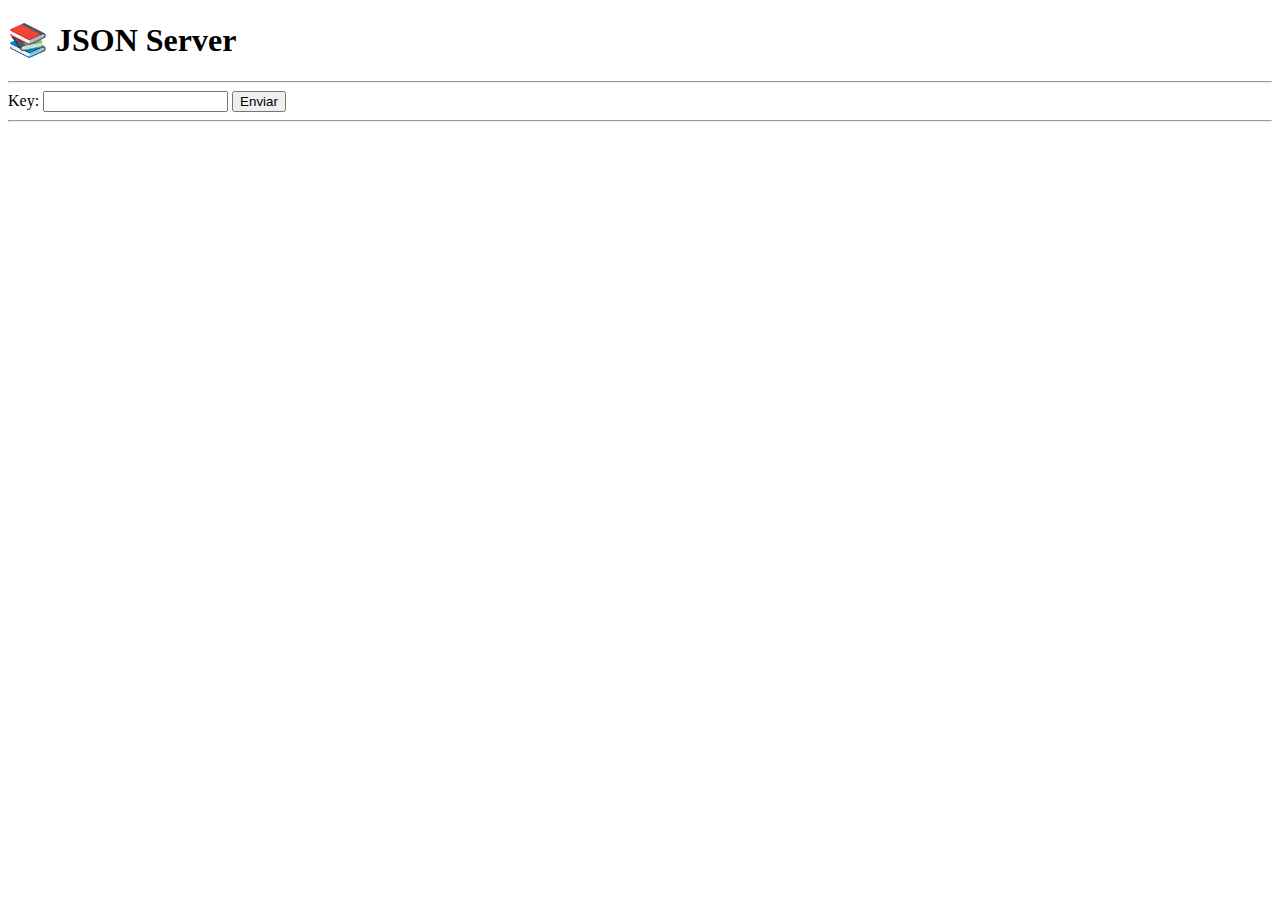
<file: tests/http/misc/index.html>
<!DOCTYPE html>
<html lang="en">
<head>
    <meta charset="UTF-8">
    <meta name="viewport" content="width=device-width, initial-scale=1.0">
    <link rel="icon" href="data:image/x-icon;," type="image/x-icon">
<!--
    <link rel="stylesheet" type="text/css" href="style.css">
    <script type="text/javascript" src="func.js"></script>
-->
    <title>JSON Server</title>
</head>
<body>
    <h1>📚 JSON Server</h1>
    <hr />
    <form id="myForm">
        <label for="key">Key:</label>
        <input type="text" id="key" name="key">
        <button type="submit">Enviar</button>
    </form>
    <hr />
    <div id="response"></div>
    <script>
        document.getElementById('myForm').addEventListener('submit', function(event) {
            event.preventDefault();

            var formData = new FormData(event.target);
            var jsonObject = {};
            formData.forEach((value, key) => jsonObject[key] = value);

            fetch('/api/users', {
                method: 'POST',
                headers: {
                    'Content-Type': 'application/json'
                },
                body: JSON.stringify(jsonObject)
            })
            .then(response => {
                if (response.status === 200) {
                    return response.json();
                } else if (response.status === 204) {
                    return Promise.resolve();
                } else if (response.status === 400) {
                    return Promise.reject('Bad Request');
                } else if (response.status === 404) {
                    return Promise.reject('Not Found');
                } else if (response.status === 405) {
                    return Promise.reject('Method Not Allowed');
                } else {
                    return Promise.reject('Unexpected Error');
                }
            })
            .then(data => {
                if (data) {
                    document.getElementById('response').innerText = JSON.stringify(data);
                } else {
                    document.getElementById('response').innerText = 'Request completed successfully (HTTP 204)';
                }
            })
            .catch(error => {
                console.error('Error:', error);
                if (error === 'Method Not Allowed') {
                    document.getElementById('response').innerText = 'Method Not Allowed (HTTP 405)';
                } else if (error === 'Bad Request') {
                    document.getElementById('response').innerText = 'Bad Request (HTTP 400)';
                } else if (error === 'Not Found') {
                    document.getElementById('response').innerText = 'Not Found (HTTP 404)';
                } else {
                    document.getElementById('response').innerText = `Error: ${error}`;
                }
            })
            .finally(() => {
                // Aquí puedes añadir cualquier limpieza adicional o código que quieras ejecutar al final
                // Limpia el formulario y enfoca el campo 'key'
                document.getElementById('myForm').reset();
                document.getElementById('key').focus();
            });
        });
    </script>
</body>
</html>
</file>
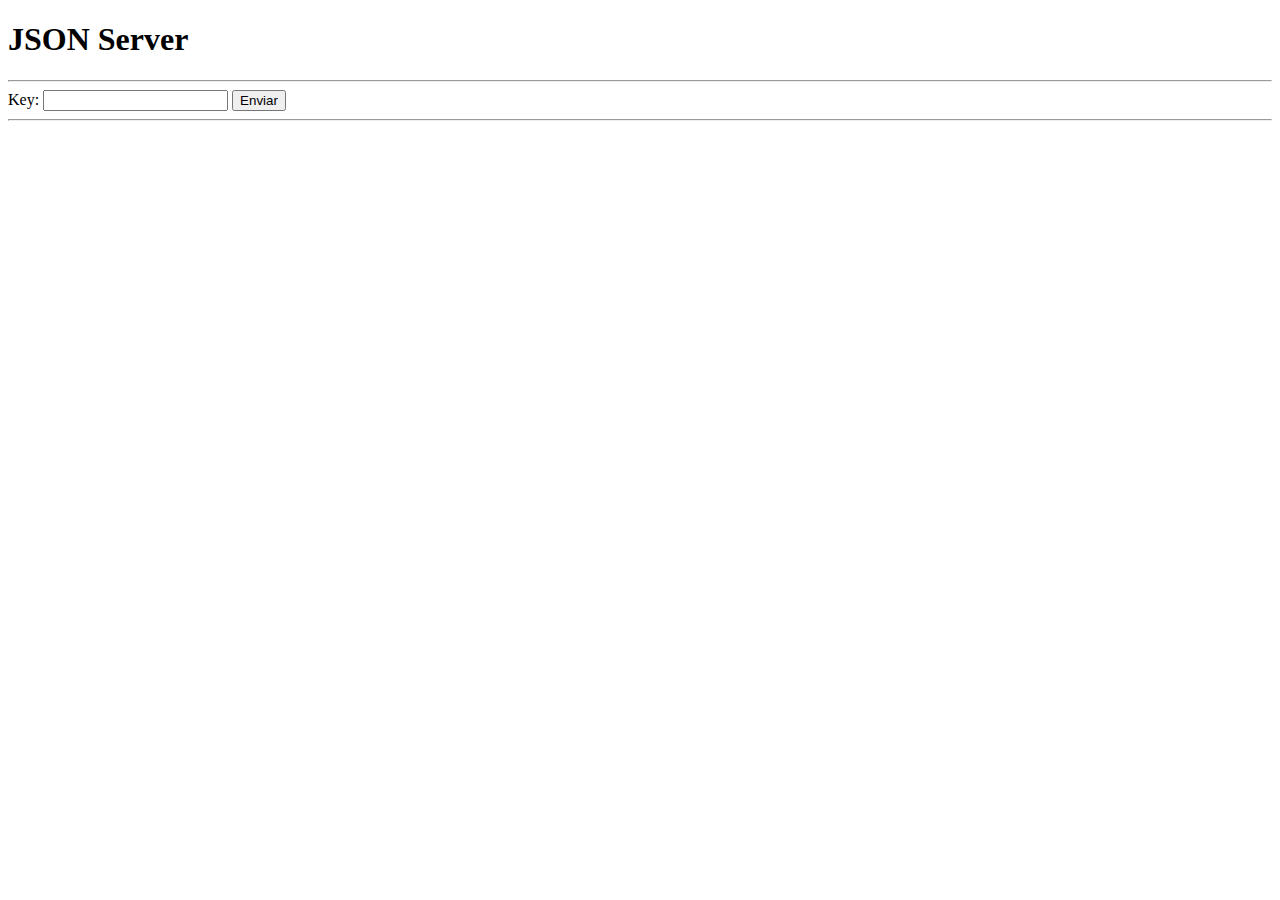
<file: tests/server/www/index.html>
<!DOCTYPE html>
<html lang="en">
<head>
    <meta charset="UTF-8">
    <link rel="shortcut icon" href="data:image/x-icon;," type="image/x-icon">
    <meta name="viewport" content="width=device-width, initial-scale=1.0">
    <title>JSON Server</title>
</head>
<body>
    <h1>JSON Server</h1>
    <hr />
    <form id="myForm">
        <label for="key">Key:</label>
        <input type="text" id="key" name="key">
        <button type="submit">Enviar</button>
    </form>
    <hr />
    <div id="response"></div>
    <script>
        document.getElementById('myForm').addEventListener('submit', function(event) {
            event.preventDefault();

            var formData = new FormData(event.target);
            var jsonObject = {};
            formData.forEach((value, key) => jsonObject[key] = value);

            fetch('/users', {
                method: 'POST',
                headers: {
                    'Content-Type': 'application/json'
                },
                body: JSON.stringify(jsonObject)
            })
            .then(response => {
                if (response.status === 200) {
                    // Si la respuesta es HTTP 200, parsea el JSON y devuelve los datos
                    return response.json();
                } else if (response.status === 204) {
                    // Si la respuesta es HTTP 204, no hay contenido para parsear
                    return Promise.resolve(); // Resuelve la promesa vacía
                } else if (response.status === 400) {
                    // Si la respuesta es HTTP 400, mal formado
                    return Promise.reject('Bad Request');
                } else if (response.status === 405) {
                    // Si la respuesta es HTTP 405, método no permitido
                    return Promise.reject('Method Not Allowed');
                } else {
                    // Otros códigos de estado pueden ser manejados aquí
                    return Promise.reject('Unexpected Error');
                }
            })
            .then(data => {
                // Maneja los datos según el tipo de respuesta
                if (data) {
                    console.log('Response from server:', data);
                    document.getElementById('response').innerText = JSON.stringify(data);
                } else {
                    console.log('Request completed successfully (HTTP 204)');
                    document.getElementById('response').innerText = 'Request completed successfully (HTTP 204)';
                }
            })
            .catch(error => {
                // Captura los errores y muestra un mensaje de error
                console.error('Error:', error);
                if (error === 'Method Not Allowed') {
                    document.getElementById('response').innerText = 'Method Not Allowed (HTTP 405)';
                } else if (error === 'Bad Request') {
                    document.getElementById('response').innerText = 'Bad Request (HTTP 400)';
                } else {
                    document.getElementById('response').innerText = `Error: ${error}`;
                }
            })
            .finally(() => {
                // Aquí puedes añadir cualquier limpieza adicional o código que quieras ejecutar al final
                // Limpia el formulario y enfoca el campo 'key'
                document.getElementById('myForm').reset();
                document.getElementById('key').focus();
            });
        });
    </script>
</body>
</html>
</file>
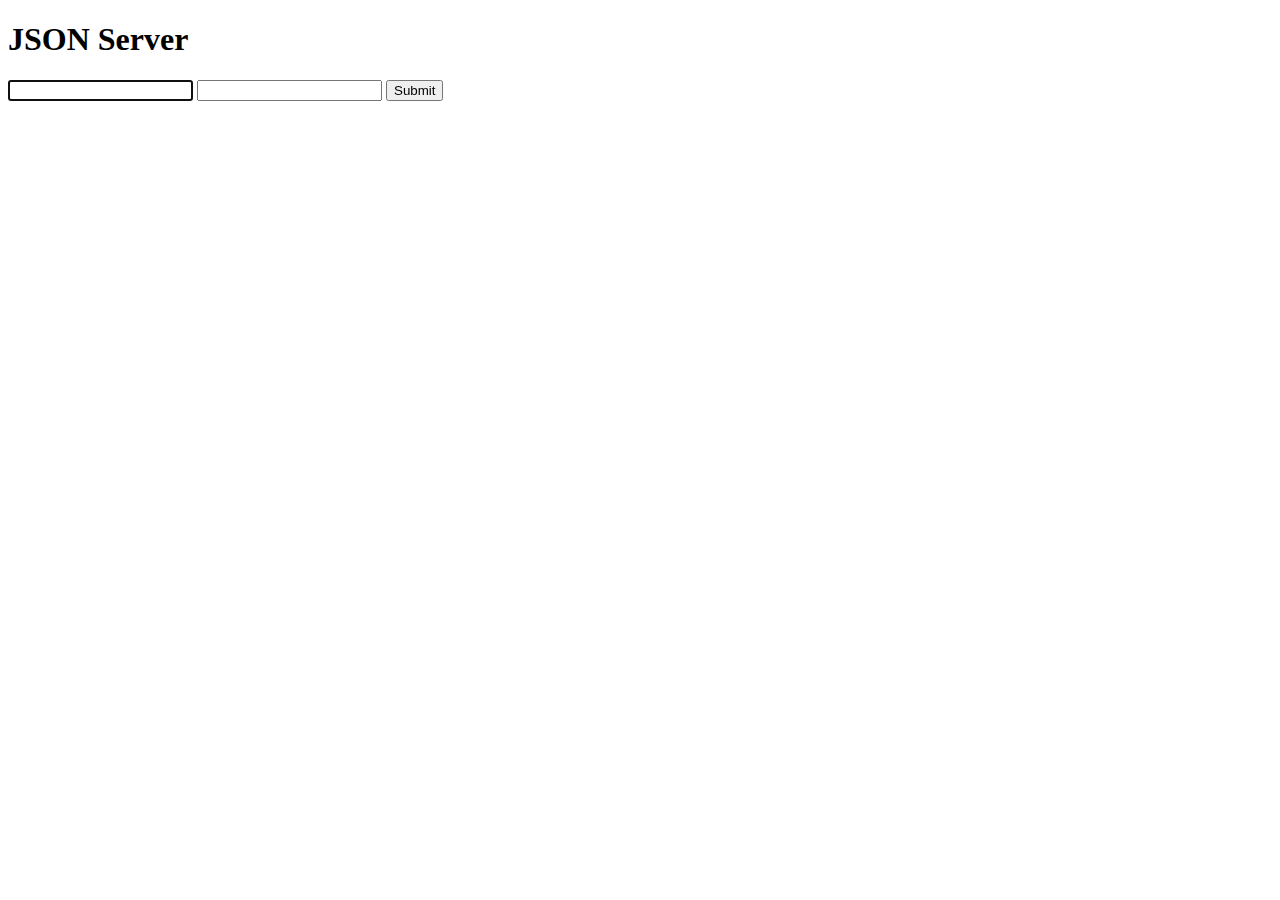
<file: tests/http/misc/index_v1.html>
<!DOCTYPE html>
<html lang="en-US">
<head>
    <title>JSON Server</title>
    <meta charset="utf-8">
    <link rel="icon" href="data:image/x-icon;," type="image/x-icon">
</head>
<body onload="resetForm()">
    <h1>JSON Server</h1>
    <form id="form">
        <input type="text" id="name">
        <input type="text" id="surname">
        <input type="submit">
    </form>
    <p id="demo">
    <script>
        const form = document.getElementById("form");
        form.addEventListener("submit", submitForm);
        function submitForm(event) {
            event.preventDefault(); // Prevent form from being submitted

            var data = {
                name: document.getElementById("name").value
            };

            var xhttp = new XMLHttpRequest();

            xhttp.onload = function() {
                document.getElementById("demo").innerHTML = xhttp.responseText;
                resetForm();
            };

            xhttp.open("POST", "/users", true);
            xhttp.setRequestHeader("Content-Type", "application/json");
            xhttp.send(JSON.stringify(data));
        }
        function resetForm() {
            document.getElementById("form").reset();
            document.getElementById("name").focus();
        }
    </script>
</body>
</html>
</file>
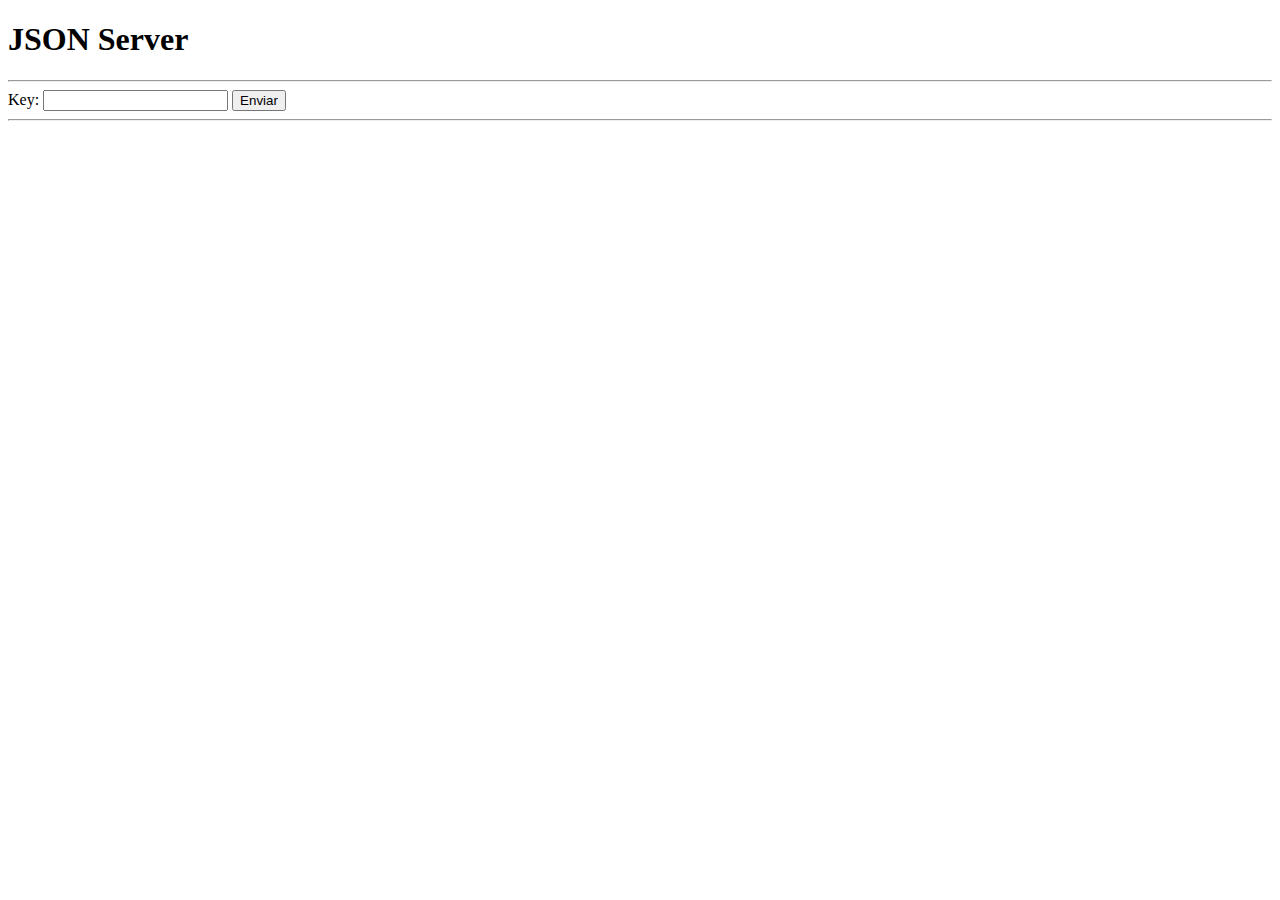
<file: tests/http/misc/index_v2.html>
<!DOCTYPE html>
<html lang="en">
<head>
    <meta charset="UTF-8">
    <link rel="icon" href="data:image/x-icon;," type="image/x-icon">
    <meta name="viewport" content="width=device-width, initial-scale=1.0">
    <title>JSON Server</title>
</head>
<body>
    <h1>JSON Server</h1>
    <hr />
    <form id="myForm">
        <label for="key">Key:</label>
        <input type="text" id="key" name="key">
        <button type="submit">Enviar</button>
    </form>
    <hr />
    <div id="response"></div>

    <script>
        document.getElementById('myForm').addEventListener('submit', function(event) {
            event.preventDefault();

            var formData = new FormData(event.target);
            var jsonObject = {};
            formData.forEach((value, key) => jsonObject[key] = value);

            fetch('/users', {
                method: 'POST',
                headers: {
                    'Content-Type': 'application/json'
                },
                body: JSON.stringify(jsonObject)
            })
            .then(response => response.json())
            .then(data => {
                console.log('Response from server:', data);
                document.getElementById('response').innerText = JSON.stringify(data);
                document.getElementById('myForm').reset();
                document.getElementById('key').focus();
            })
            .catch(error => {
                console.error('Error:', error);
                document.getElementById('response').innerText = 'Error al enviar la solicitud.';
            });
        });
    </script>
</body>
</html>
</file>
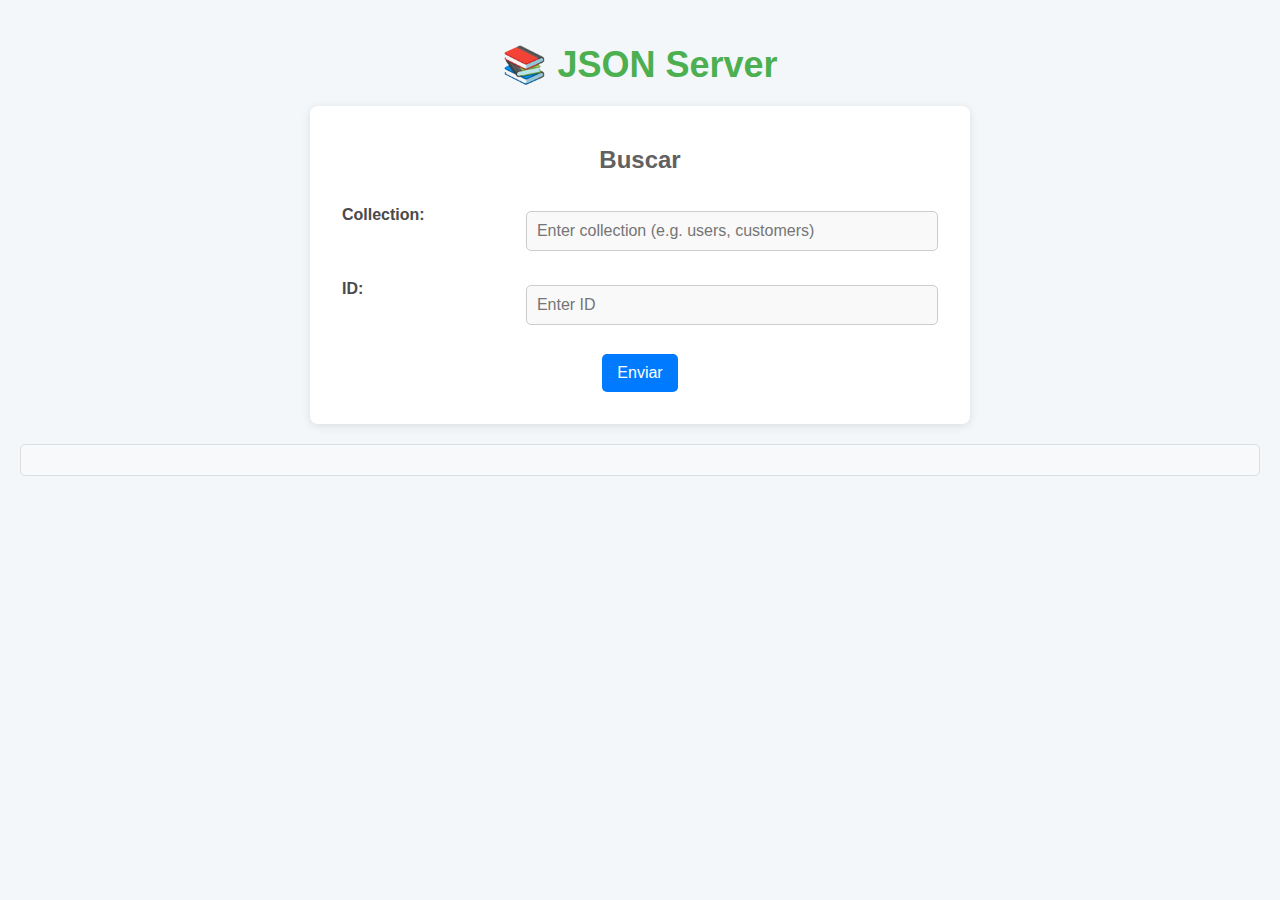
<file: tests/http/misc/index_v3.html>
<!DOCTYPE html>
<html lang="en">
<head>
    <meta charset="UTF-8">
    <link rel="icon" href="data:image/x-icon;," type="image/x-icon">
    <meta name="viewport" content="width=device-width, initial-scale=1.0">
    <title>JSON Server</title>
    <style>
        body {
            font-family: Arial, sans-serif;
            background-color: #f4f7fa;
            color: #333;
            padding: 20px;
            margin: 0;
        }

        h1 {
            text-align: center;
            font-size: 36px;
            color: #4CAF50;
            margin-bottom: 20px;
            font-weight: bold;
        }

        .form-container {
            width: 50%;
            margin: 0 auto;
            padding: 20px;
            background-color: #ffffff;
            border-radius: 8px;
            box-shadow: 0 2px 10px rgba(0, 0, 0, 0.1);
        }

        .form-container h2 {
            text-align: center;
            font-size: 24px;
            margin-bottom: 20px;
            color: #616161;  /* Gris medio */
        }

        table {
            width: 100%;
            border-collapse: collapse;
        }

        td {
            padding: 12px;
            vertical-align: top;
        }

        label {
            font-weight: bold;
            color: #4a4a4a;
            margin-bottom: 5px;
            display: block;
        }

        input[type="text"] {
            width: 100%;
            padding: 10px;
            margin: 5px 0;
            border: 1px solid #ccc;
            border-radius: 5px;
            background-color: #f9f9f9;
            font-size: 16px;
            box-sizing: border-box;
        }

        input[type="text"]:focus {
            border-color: #4CAF50;
            background-color: #e8f5e9;
            outline: none;
        }

        button {
            padding: 10px 15px;
            background-color: #007bff;
            color: white;
            border: none;
            border-radius: 5px;
            cursor: pointer;
            font-size: 16px;
        }

        button:hover {
            background-color: #0056b3;
        }

        button:focus {
            outline: none;
            box-shadow: 0 0 5px rgba(0, 123, 255, 0.5);
        }

        #response {
            margin-top: 20px;
            padding: 15px;
            background-color: #f8f9fa;
            border: 1px solid #ddd;
            border-radius: 5px;
            color: #333;
        }
    </style>
</head>
<body>
    <h1>📚 JSON Server</h1>
    <div class="form-container">
        <h2>Buscar</h2>
        <form id="myForm">
            <table>
                <tr>
                    <td><label for="collection">Collection:</label></td>
                    <td><input type="text" id="collection" name="collection" placeholder="Enter collection (e.g. users, customers)" required></td>
                </tr>
                <tr>
                    <td><label for="id">ID:</label></td>
                    <td><input type="text" id="id" name="id" placeholder="Enter ID" required></td>
                </tr>
                <tr>
                    <td colspan="2" style="text-align:center;">
                        <button type="submit">Enviar</button>
                    </td>
                </tr>
            </table>
        </form>
    </div>
    <div id="response"></div>

    <script>
        document.getElementById('myForm').addEventListener('submit', function(event) {
            event.preventDefault();

            var collection = document.getElementById('collection').value;
            var id = document.getElementById('id').value;

            if (!collection || !id) {
                document.getElementById('response').innerText = 'Both collection and ID must be provided.';
                return;
            }

            var url = `/api/${encodeURIComponent(collection)}/${encodeURIComponent(id)}`;

            fetch(url, {
                method: 'GET',
                headers: {
                    'Content-Type': 'application/json'
                }
            })
            .then(response => {
                if (response.status === 200) {
                    return response.json();
                } else if (response.status === 204) {
                    return Promise.resolve();
                } else if (response.status === 400) {
                    return Promise.reject('Bad Request');
                } else if (response.status === 404) {
                    return Promise.reject('Not Found');
                } else if (response.status === 405) {
                    return Promise.reject('Method Not Allowed');
                } else {
                    return Promise.reject('Unexpected Error');
                }
            })
            .then(data => {
                if (data) {
                    document.getElementById('response').innerText = JSON.stringify(data);
                } else {
                    document.getElementById('response').innerText = 'Request completed successfully (HTTP 204)';
                }
            })
            .catch(error => {
                console.error('Error:', error);
                if (error === 'Method Not Allowed') {
                    document.getElementById('response').innerText = 'Method Not Allowed (HTTP 405)';
                } else if (error === 'Bad Request') {
                    document.getElementById('response').innerText = 'Bad Request (HTTP 400)';
                } else if (error === 'Not Found') {
                    document.getElementById('response').innerText = 'Not Found (HTTP 404)';
                } else {
                    document.getElementById('response').innerText = `Error: ${error}`;
                }
            })
            .finally(() => {
                document.getElementById('myForm').reset();
                document.getElementById('collection').focus();
            });
        });
    </script>
</body>
</html>
</file>
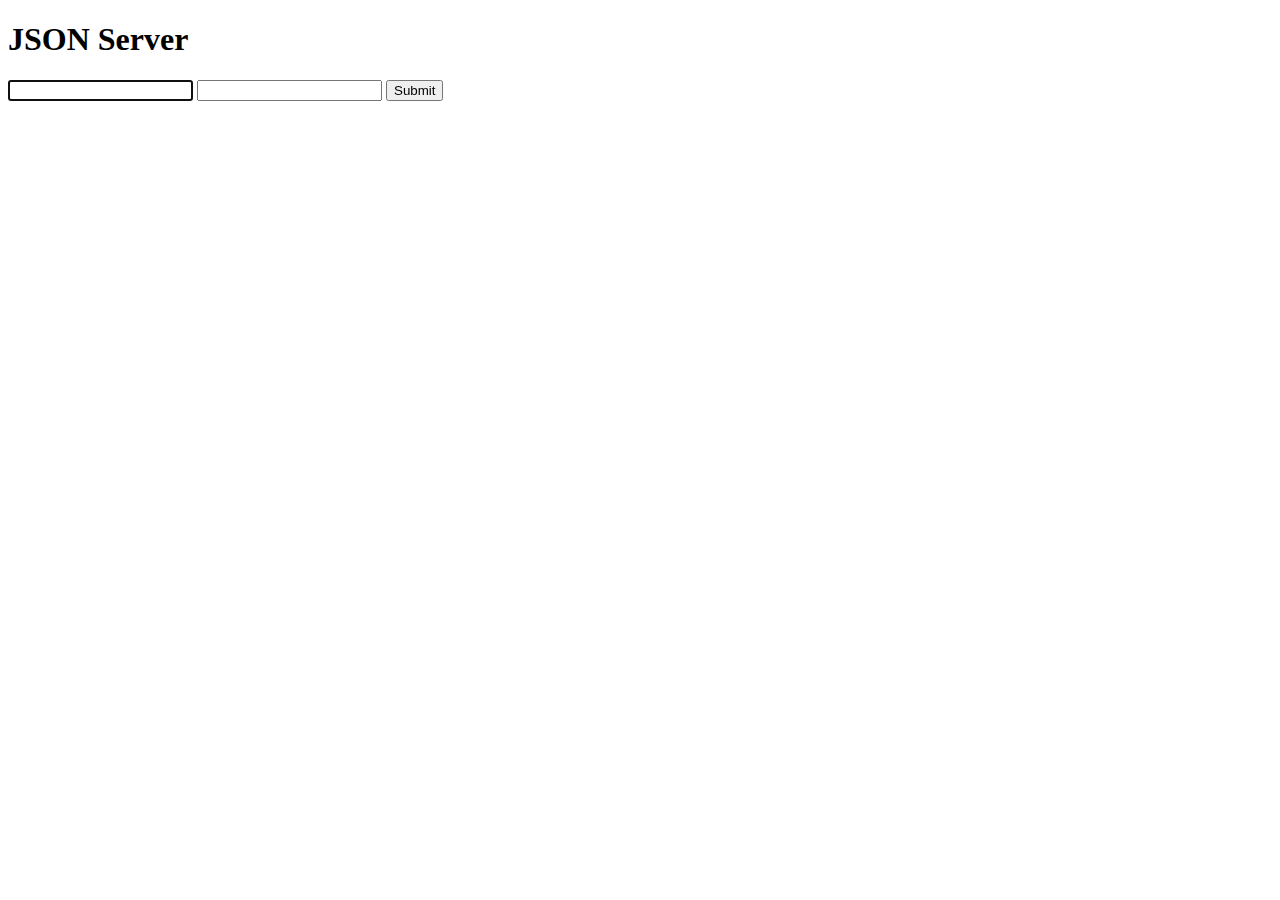
<file: tests/server/www/copy.html>
<!DOCTYPE html>
<html lang="en-US">
<head>
    <title>JSON Server</title>
    <meta charset="utf-8">
    <link rel="shortcut icon" href="data:image/x-icon;," type="image/x-icon">
</head>
<body onload="resetForm()">
    <h1>JSON Server</h1>
    <form id="form">
        <input type="text" id="name">
        <input type="text" id="surname">
        <input type="submit">
    </form>
    <p id="demo">
    <script>
        const form = document.getElementById("form");
        form.addEventListener("submit", submitForm);
        function submitForm(event) {
            event.preventDefault(); // Prevent form from being submitted

            var data = {
                name: document.getElementById("name").value
            };

            var xhttp = new XMLHttpRequest();

            xhttp.onload = function() {
                document.getElementById("demo").innerHTML = xhttp.responseText;
                resetForm();
            };

            xhttp.open("POST", "/users", true);
            xhttp.setRequestHeader("Content-Type", "application/json");
            xhttp.send(JSON.stringify(data));
        }
        function resetForm() {
            document.getElementById("form").reset();
            document.getElementById("name").focus();
        }
    </script>
</body>
</html>
</file>
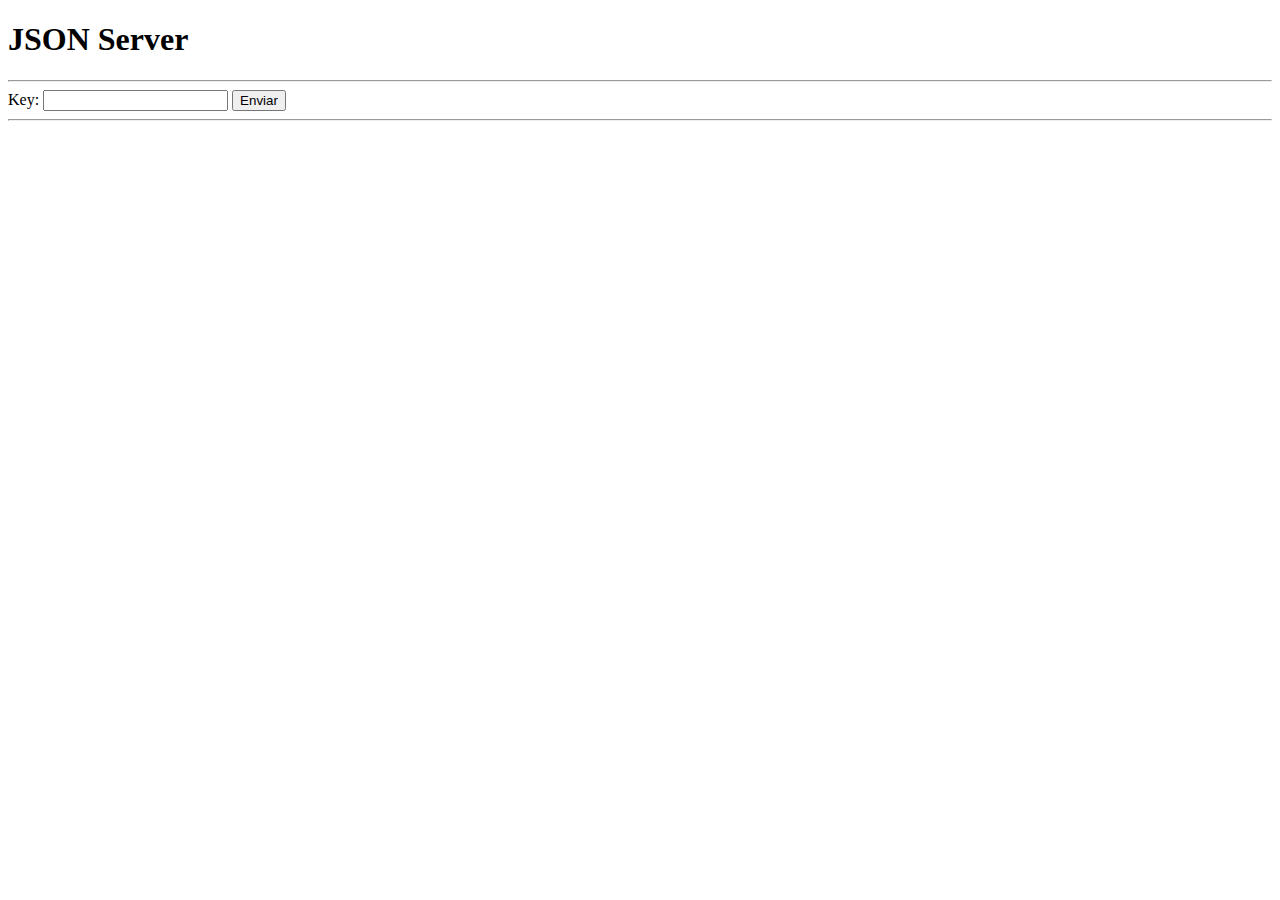
<file: tests/server/www/index_v2.html>
<!DOCTYPE html>
<html lang="en">
<head>
    <meta charset="UTF-8">
    <link rel="shortcut icon" href="data:image/x-icon;," type="image/x-icon">
    <meta name="viewport" content="width=device-width, initial-scale=1.0">
    <title>JSON Server</title>
</head>
<body>
    <h1>JSON Server</h1>
    <hr />
    <form id="myForm">
        <label for="key">Key:</label>
        <input type="text" id="key" name="key">
        <button type="submit">Enviar</button>
    </form>
    <hr />
    <div id="response"></div>

    <script>
        document.getElementById('myForm').addEventListener('submit', function(event) {
            event.preventDefault();

            var formData = new FormData(event.target);
            var jsonObject = {};
            formData.forEach((value, key) => jsonObject[key] = value);

            fetch('/users', {
                method: 'POST',
                headers: {
                    'Content-Type': 'application/json'
                },
                body: JSON.stringify(jsonObject)
            })
            .then(response => response.json())
            .then(data => {
                console.log('Response from server:', data);
                document.getElementById('response').innerText = JSON.stringify(data);
                document.getElementById('myForm').reset();
                document.getElementById('key').focus();
            })
            .catch(error => {
                console.error('Error:', error);
                document.getElementById('response').innerText = 'Error al enviar la solicitud.';
            });
        });
    </script>
</body>
</html>
</file>
